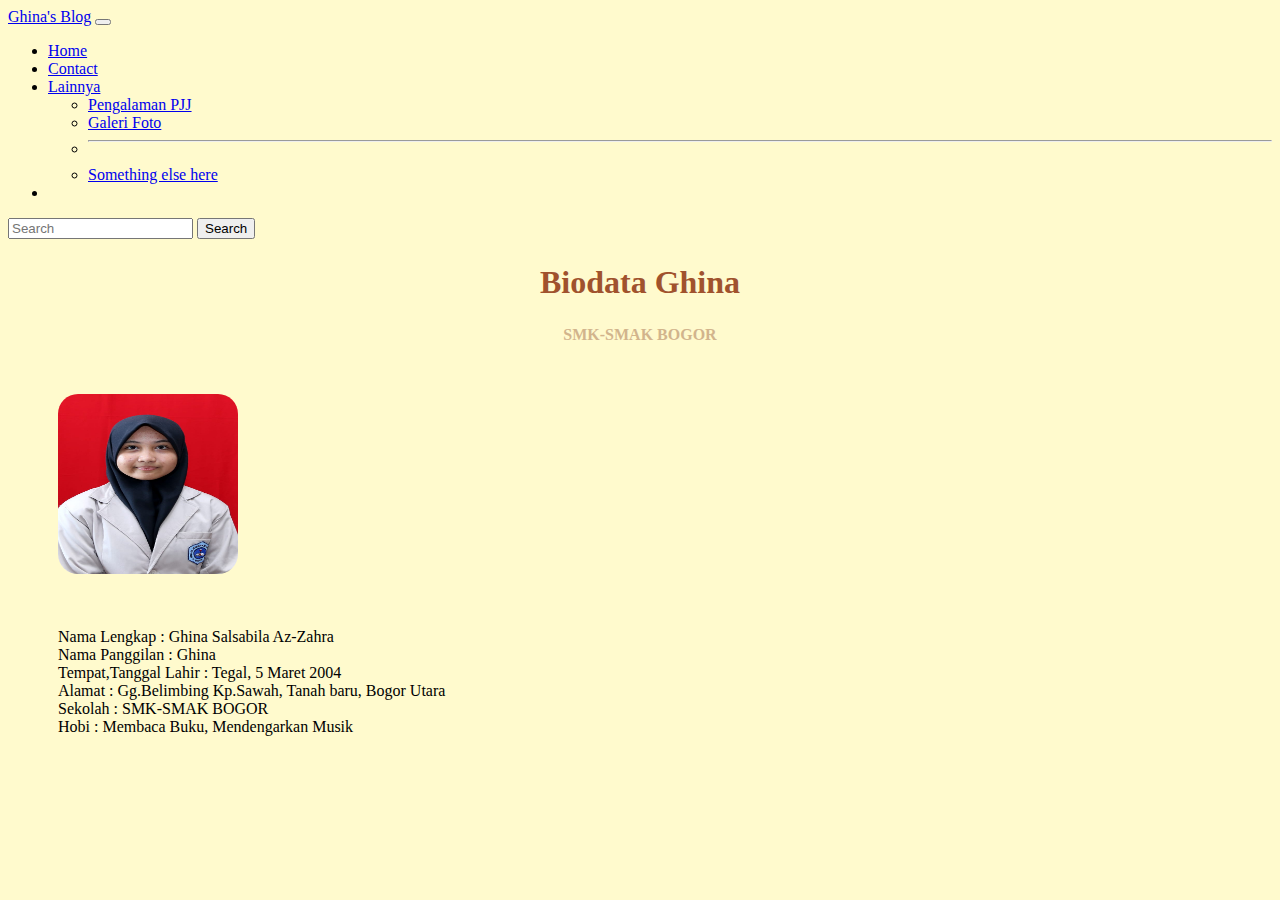
<file: index.html>
<!doctype html>
<html lang="en">
  <head>
    <!-- Required meta tags -->
    <meta charset="utf-8">
    <meta name="viewport" content="width=device-width, initial-scale=1">

    <!-- Bootstrap CSS --> 
    <link href="https://cdn.jsdelivr.net/npm/bootstrap@5.0.1/dist/css/bootstrap.min.css" rel="stylesheet" integrity="sha384-+0n0xVW2eSR5OomGNYDnhzAbDsOXxcvSN1TPprVMTNDbiYZCxYbOOl7+AMvyTG2x" crossorigin="anonymous">

    <title>Hello,Ghina!</title>
  </head>
  <body>
       <nav class="navbar navbar-expand-lg navbar-primary bg-light fixed top">
  <div class="container-fluid">
    <a class="navbar-brand" href="index.html">Ghina's Blog</a>
    <button class="navbar-toggler" type="button" data-bs-toggle="collapse" data-bs-target="#navbarSupportedContent" aria-controls="navbarSupportedContent" aria-expanded="false" aria-label="Toggle navigation">
      <span class="navbar-toggler-icon"></span>
    </button>
    <div class="collapse navbar-collapse" id="navbarSupportedContent">
      <ul class="navbar-nav me-auto mb-2 mb-lg-0">
        <li class="nav-item">
          <a class="nav-link active" aria-current="page" href="index.html">Home</a>
        </li>
        <li class="nav-item">
          <a class="nav-link" href="https://instagram.com/ghinasalsaz">Contact</a>
        </li>
        <li class="nav-item dropdown">
          <a class="nav-link dropdown-toggle" href="#" id="navbarDropdown" role="button" data-bs-toggle="dropdown" aria-expanded="false">
            Lainnya
          </a>
          <ul class="dropdown-menu" aria-labelledby="navbarDropdown">
            <li><a class="dropdown-item" href="pengalamanpjj.html">Pengalaman PJJ</a></li>
            <li><a class="dropdown-item" href="fotogaleri.html">Galeri Foto</a></li>
            <li><hr class="dropdown-divider"></li>
            <li><a class="dropdown-item" href="#">Something else here</a></li>
          </ul>
        </li>
        <li class="nav-item">
          <a class="nav-link disabled" href="#" tabindex="-1" aria-disabled="true"></a>
        </li>
      </ul>
      <form class="d-flex">
        <input class="form-control me-2" type="search" placeholder="Search" aria-label="Search">
        <button class="btn btn-outline-success" type="submit">Search</button>
      </form>
    </div>
  </div>
</nav>
<head>
  <h1>Biodata Ghina</h1>
  <h4> <p align="center">SMK-SMAK BOGOR</p> </h4>
 <img src="fotoghina.jpeg" alt="Foto Profil" width="180px" height="180px"/>
</head>
<body>
  <p> Nama Lengkap : Ghina Salsabila Az-Zahra <br/>
      Nama Panggilan : Ghina <br/>
	  Tempat,Tanggal Lahir : Tegal, 5 Maret 2004 <br/>
	  Alamat : Gg.Belimbing Kp.Sawah, Tanah baru, Bogor Utara <br/>
	  Sekolah : SMK-SMAK BOGOR <br/>
	  Hobi : Membaca Buku, Mendengarkan Musik <br/>
  </p>
 <style>
  h4 {margin: 25px 50px 25px 50px;}
  h1 {margin: 25px 50px 25px 50px;}
  p  {margin: 25px 50px 25px 50px;}
  img {margin: 25px 50px 25px 50px;}
  h4 {text-decoration; underline;}
  h4 {color:#D2B48C}
  h1 {text-align:center;}
  h1 {font-family:Bookman Old Style;}
  p  {font-family:Times New Roman;}
  h1 {color:#A0522D}
  img {border-radius: 20px;}
 body {background-color:#FFFACD;}
 </style>
 </body>

    <!-- Optional JavaScript; choose one of the two! -->

    <!-- Option 1: Bootstrap Bundle with Popper -->
    <script src="https://cdn.jsdelivr.net/npm/bootstrap@5.0.1/dist/js/bootstrap.bundle.min.js" integrity="sha384-gtEjrD/SeCtmISkJkNUaaKMoLD0//ElJ19smozuHV6z3Iehds+3Ulb9Bn9Plx0x4" crossorigin="anonymous"></script>

    <!-- Option 2: Separate Popper and Bootstrap JS -->
    <!--
    <script src="https://cdn.jsdelivr.net/npm/@popperjs/core@2.9.2/dist/umd/popper.min.js" integrity="sha384-IQsoLXl5PILFhosVNubq5LC7Qb9DXgDA9i+tQ8Zj3iwWAwPtgFTxbJ8NT4GN1R8p" crossorigin="anonymous"></script>
    <script src="https://cdn.jsdelivr.net/npm/bootstrap@5.0.1/dist/js/bootstrap.min.js" integrity="sha384-Atwg2Pkwv9vp0ygtn1JAojH0nYbwNJLPhwyoVbhoPwBhjQPR5VtM2+xf0Uwh9KtT" crossorigin="anonymous"></script>
    -->
  </body>
</html>
</file>
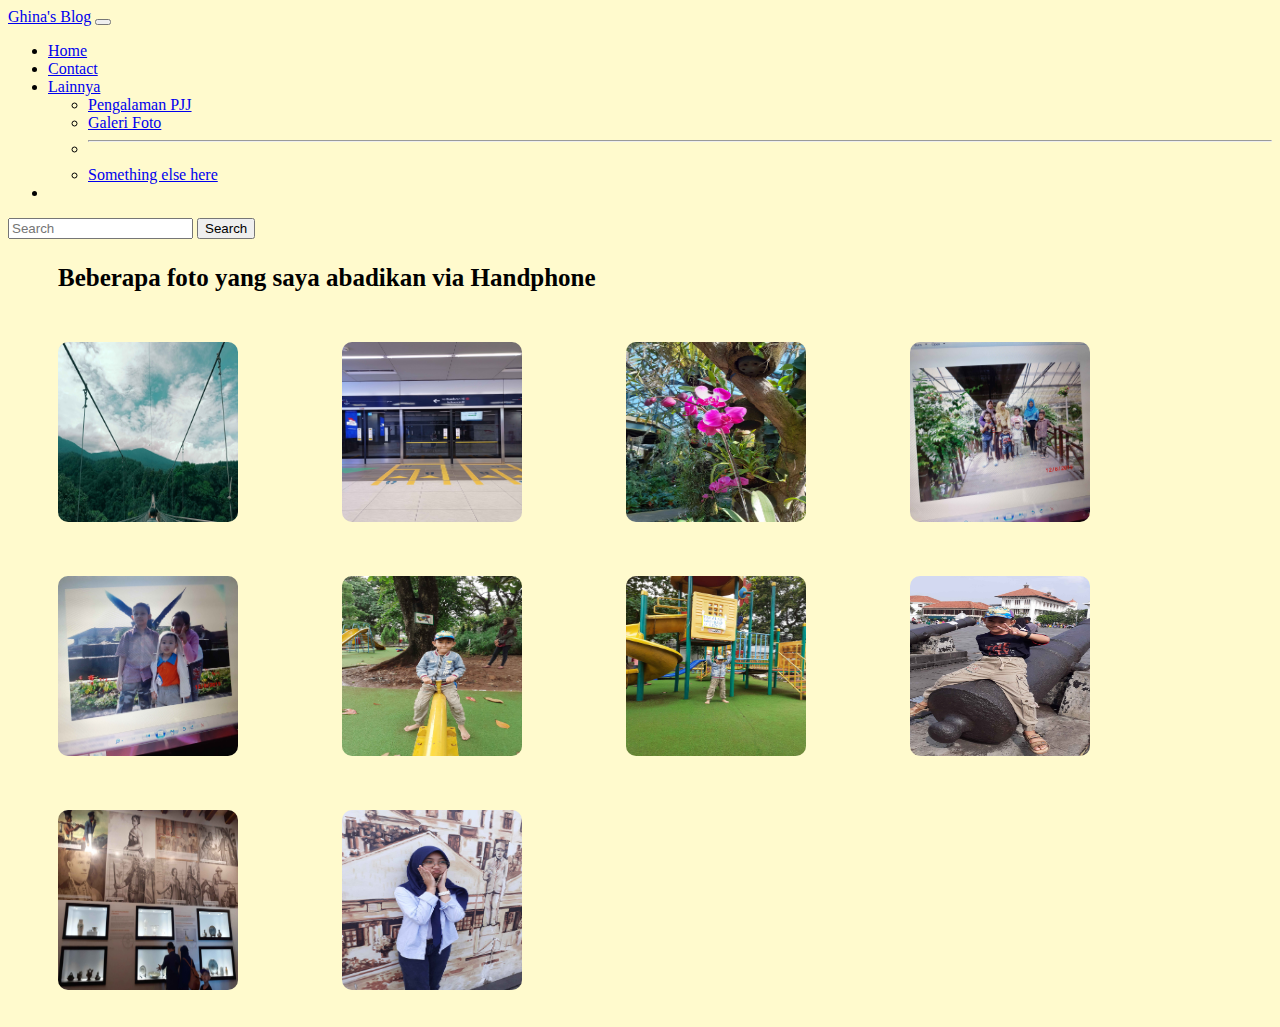
<file: fotogaleri.html>
<!doctype html>
<html lang="en">
  <head>
    <!-- Required meta tags -->
    <meta charset="utf-8">
    <meta name="viewport" content="width=device-width, initial-scale=1">

    <!-- Bootstrap CSS --> 
    <link href="https://cdn.jsdelivr.net/npm/bootstrap@5.0.1/dist/css/bootstrap.min.css" rel="stylesheet" integrity="sha384-+0n0xVW2eSR5OomGNYDnhzAbDsOXxcvSN1TPprVMTNDbiYZCxYbOOl7+AMvyTG2x" crossorigin="anonymous">

    <title>Hello,Ghina!</title>
  </head>
  <body style="background-color:#FFFACD">
       <nav class="navbar navbar-expand-lg navbar-primary bg-light fixed top">
  <div class="container-fluid">
    <a class="navbar-brand" href="index.html">Ghina's Blog</a>
    <button class="navbar-toggler" type="button" data-bs-toggle="collapse" data-bs-target="#navbarSupportedContent" aria-controls="navbarSupportedContent" aria-expanded="false" aria-label="Toggle navigation">
      <span class="navbar-toggler-icon"></span>
    </button>
    <div class="collapse navbar-collapse" id="navbarSupportedContent">
      <ul class="navbar-nav me-auto mb-2 mb-lg-0">
        <li class="nav-item">
          <a class="nav-link active" aria-current="page" href="index.html">Home</a>
        </li>
        <li class="nav-item">
          <a class="nav-link" href="https://instagram.com/ghinasalsaz">Contact</a>
        </li>
        <li class="nav-item dropdown">
          <a class="nav-link dropdown-toggle" href="#" id="navbarDropdown" role="button" data-bs-toggle="dropdown" aria-expanded="false">
            Lainnya
          </a>
          <ul class="dropdown-menu" aria-labelledby="navbarDropdown">
            <li><a class="dropdown-item" href="pengalamanpjj.html">Pengalaman PJJ</a></li>
            <li><a class="dropdown-item" href="fotogaleri.html">Galeri Foto</a></li>
            <li><hr class="dropdown-divider"></li>
            <li><a class="dropdown-item" href="#">Something else here</a></li>
          </ul>
        </li>
        <li class="nav-item">
          <a class="nav-link disabled" href="#" tabindex="-1" aria-disabled="true"></a>
        </li>
      </ul>
      <form class="d-flex">
        <input class="form-control me-2" type="search" placeholder="Search" aria-label="Search">
        <button class="btn btn-outline-success" type="submit">Search</button>
      </form>
    </div>
  </div>
</nav>
<body> 
 <h1> Beberapa foto yang saya abadikan via Handphone </h1>
 <img src="Liburan 1.jpg" alt="My Vacation" width="180px" height="180px"/>
 <img src="Liburan 2.jpg" alt="My Vacation" width="180px" height="180px"/>
 <img src="Liburan 3.jpg" alt="My Vacation" width="180px" height="180px"/>
 <img src="Liburan 4.jpg" alt="My Vacation" width="180px" height="180px"/>
 <img src="Liburan 5.jpg" alt="My Vacation" width="180px" height="180px"/>
 <img src="Liburan 6.jpg" alt="My Vacation" width="180px" height="180px"/>
 <img src="Liburan 7.jpg" alt="My Vacation" width="180px" height="180px"/>
 <img src="Liburan 8.jpg" alt="My Vacation" width="180px" height="180px"/>
 <img src="Liburan 9.jpg" alt="My Vacation" width="180px" height="180px"/>
 <img src="Liburan 10.jpg" alt="My Vacation" width="180px" height="180px"/>
</body>
</body>
<style>
 img{border-radius:10px;}
 h1{font-family:serif-sans;}
 h1{font-size:25px;}
 h1{font-color:#A0522D;}
 img{margin: 25px 50px 25px 50px;}
 h1{margin: 25px 50px 25px 50px;}
</style>
 <body>

    <!-- Optional JavaScript; choose one of the two! -->

    <!-- Option 1: Bootstrap Bundle with Popper -->
    <script src="https://cdn.jsdelivr.net/npm/bootstrap@5.0.1/dist/js/bootstrap.bundle.min.js" integrity="sha384-gtEjrD/SeCtmISkJkNUaaKMoLD0//ElJ19smozuHV6z3Iehds+3Ulb9Bn9Plx0x4" crossorigin="anonymous"></script>

    <!-- Option 2: Separate Popper and Bootstrap JS -->
    <!--
    <script src="https://cdn.jsdelivr.net/npm/@popperjs/core@2.9.2/dist/umd/popper.min.js" integrity="sha384-IQsoLXl5PILFhosVNubq5LC7Qb9DXgDA9i+tQ8Zj3iwWAwPtgFTxbJ8NT4GN1R8p" crossorigin="anonymous"></script>
    <script src="https://cdn.jsdelivr.net/npm/bootstrap@5.0.1/dist/js/bootstrap.min.js" integrity="sha384-Atwg2Pkwv9vp0ygtn1JAojH0nYbwNJLPhwyoVbhoPwBhjQPR5VtM2+xf0Uwh9KtT" crossorigin="anonymous"></script>
    -->
  </body>
</html>
</file>
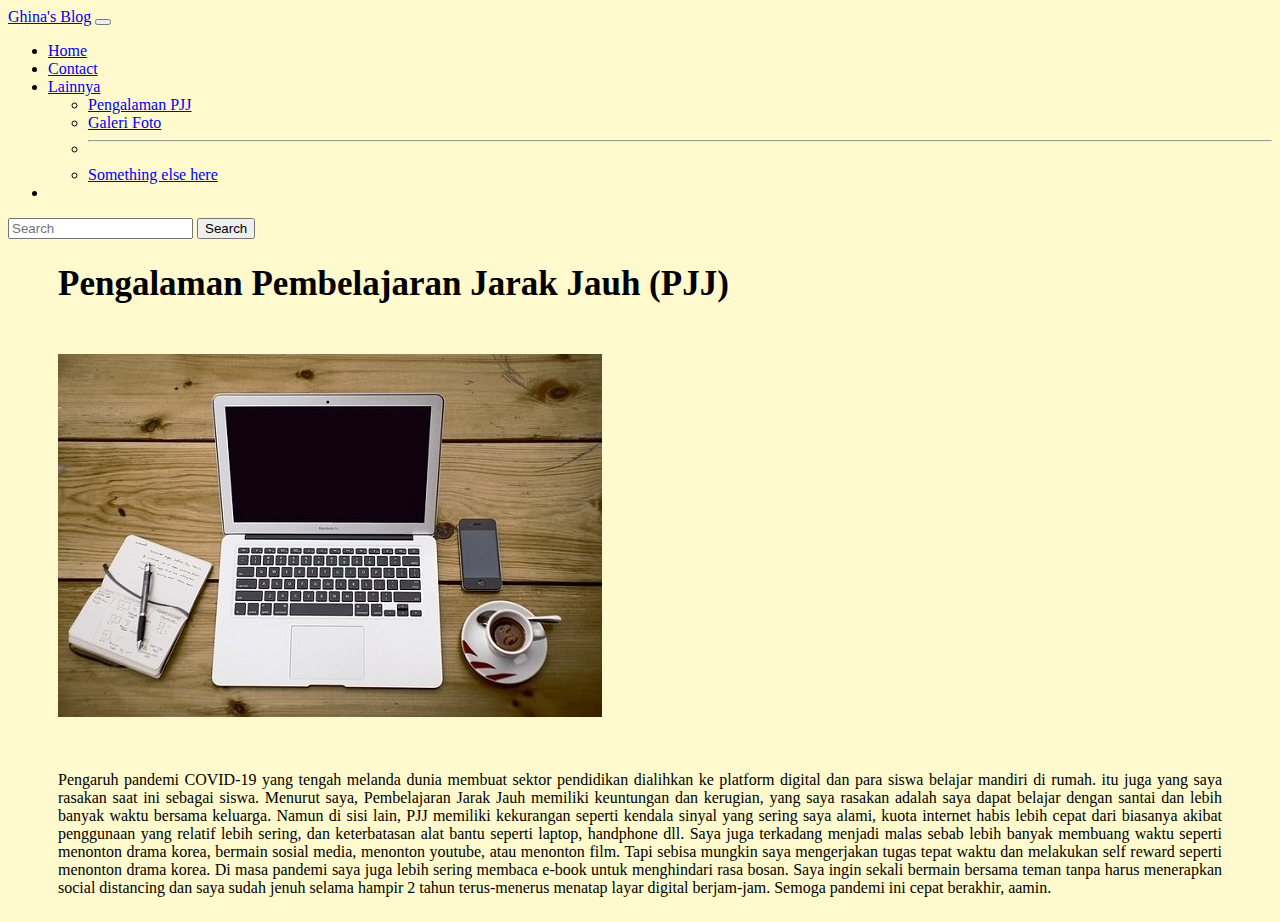
<file: pengalamanpjj.html>
<!doctype html>
<html lang="en">
<head>
<!-- Required meta tags -->
    <meta charset="utf-8">
    <meta name="viewport" content="width=device-width, initial-scale=1">

    <!-- Bootstrap CSS --> 
    <link href="https://cdn.jsdelivr.net/npm/bootstrap@5.0.1/dist/css/bootstrap.min.css" rel="stylesheet" integrity="sha384-+0n0xVW2eSR5OomGNYDnhzAbDsOXxcvSN1TPprVMTNDbiYZCxYbOOl7+AMvyTG2x" crossorigin="anonymous">
  <title>Pengalaman PJJ</title>
</head>
<body style="background-color:#FFFACD">
       <nav class="navbar navbar-expand-lg navbar-primary bg-light fixed top">
  <div class="container-fluid">
    <a class="navbar-brand" href="index.html">Ghina's Blog</a>
    <button class="navbar-toggler" type="button" data-bs-toggle="collapse" data-bs-target="#navbarSupportedContent" aria-controls="navbarSupportedContent" aria-expanded="false" aria-label="Toggle navigation">
      <span class="navbar-toggler-icon"></span>
    </button>
    <div class="collapse navbar-collapse" id="navbarSupportedContent">
      <ul class="navbar-nav me-auto mb-2 mb-lg-0">
        <li class="nav-item">
          <a class="nav-link active" aria-current="page" href="index.html">Home</a>
        </li>
        <li class="nav-item">
          <a class="nav-link" href="https://instagram.com/ghinasalsaz">Contact</a>
        </li>
        <li class="nav-item dropdown">
          <a class="nav-link dropdown-toggle" href="#" id="navbarDropdown" role="button" data-bs-toggle="dropdown" aria-expanded="false">
            Lainnya
          </a>
          <ul class="dropdown-menu" aria-labelledby="navbarDropdown">
            <li><a class="dropdown-item" href="pengalamanpjj.html">Pengalaman PJJ</a></li>
            <li><a class="dropdown-item" href="fotogaleri.html">Galeri Foto</a></li>
            <li><hr class="dropdown-divider"></li>
            <li><a class="dropdown-item" href="#">Something else here</a></li>
          </ul>
        </li>
        <li class="nav-item">
          <a class="nav-link disabled" href="#" tabindex="-1" aria-disabled="true"></a>
        </li>
      </ul>
      <form class="d-flex">
        <input class="form-control me-2" type="search" placeholder="Search" aria-label="Search">
        <button class="btn btn-outline-success" type="submit">Search</button>
      </form>
    </div>
  </div>
</nav>
  <h1> Pengalaman Pembelajaran Jarak Jauh (PJJ) </h1>
  <img src="Online School.jpg" alt="Online School" width="544px" height="363px" />
  <p> Pengaruh pandemi COVID-19 yang tengah melanda dunia membuat sektor pendidikan dialihkan ke platform digital dan para siswa belajar mandiri di rumah.
  itu juga yang saya rasakan saat ini sebagai siswa. Menurut saya, Pembelajaran Jarak Jauh memiliki keuntungan dan kerugian, yang saya rasakan adalah saya dapat belajar dengan santai
  dan lebih banyak waktu bersama keluarga. Namun di sisi lain, PJJ memiliki kekurangan seperti kendala sinyal yang sering saya alami, kuota internet habis lebih cepat dari biasanya akibat 
  penggunaan yang relatif lebih sering, dan keterbatasan alat bantu seperti laptop, handphone dll. Saya juga terkadang menjadi malas sebab lebih banyak membuang waktu seperti menonton drama
  korea, bermain sosial media, menonton youtube, atau menonton film. Tapi sebisa mungkin saya mengerjakan tugas tepat waktu dan melakukan self reward seperti menonton drama korea. Di masa pandemi
  saya juga lebih sering membaca e-book untuk menghindari rasa bosan. Saya ingin sekali bermain bersama teman tanpa harus menerapkan social distancing dan saya sudah jenuh selama hampir 2 tahun
  terus-menerus menatap layar digital berjam-jam. Semoga pandemi ini cepat berakhir, aamin.</p>
 </body>
 <style>
   h1{font-size:35px;}
   h1{font-family:serif-sans;}
   h1{font-color:#A0522D;}
   h1{margin: 25px 50px 25px 50px;}
   img{margin: 25px 50px 25px 50px;}
   p {font-family:Times New Roman;}
   p {text-align:justify;}
   p {margin: 25px 50px 25px 50px;}
 </style>
 <body>

    <!-- Optional JavaScript; choose one of the two! -->

    <!-- Option 1: Bootstrap Bundle with Popper -->
    <script src="https://cdn.jsdelivr.net/npm/bootstrap@5.0.1/dist/js/bootstrap.bundle.min.js" integrity="sha384-gtEjrD/SeCtmISkJkNUaaKMoLD0//ElJ19smozuHV6z3Iehds+3Ulb9Bn9Plx0x4" crossorigin="anonymous"></script>

    <!-- Option 2: Separate Popper and Bootstrap JS -->
    <!--
    <script src="https://cdn.jsdelivr.net/npm/@popperjs/core@2.9.2/dist/umd/popper.min.js" integrity="sha384-IQsoLXl5PILFhosVNubq5LC7Qb9DXgDA9i+tQ8Zj3iwWAwPtgFTxbJ8NT4GN1R8p" crossorigin="anonymous"></script>
    <script src="https://cdn.jsdelivr.net/npm/bootstrap@5.0.1/dist/js/bootstrap.min.js" integrity="sha384-Atwg2Pkwv9vp0ygtn1JAojH0nYbwNJLPhwyoVbhoPwBhjQPR5VtM2+xf0Uwh9KtT" crossorigin="anonymous"></script>
    -->
  </body>
 </html>
</file>
